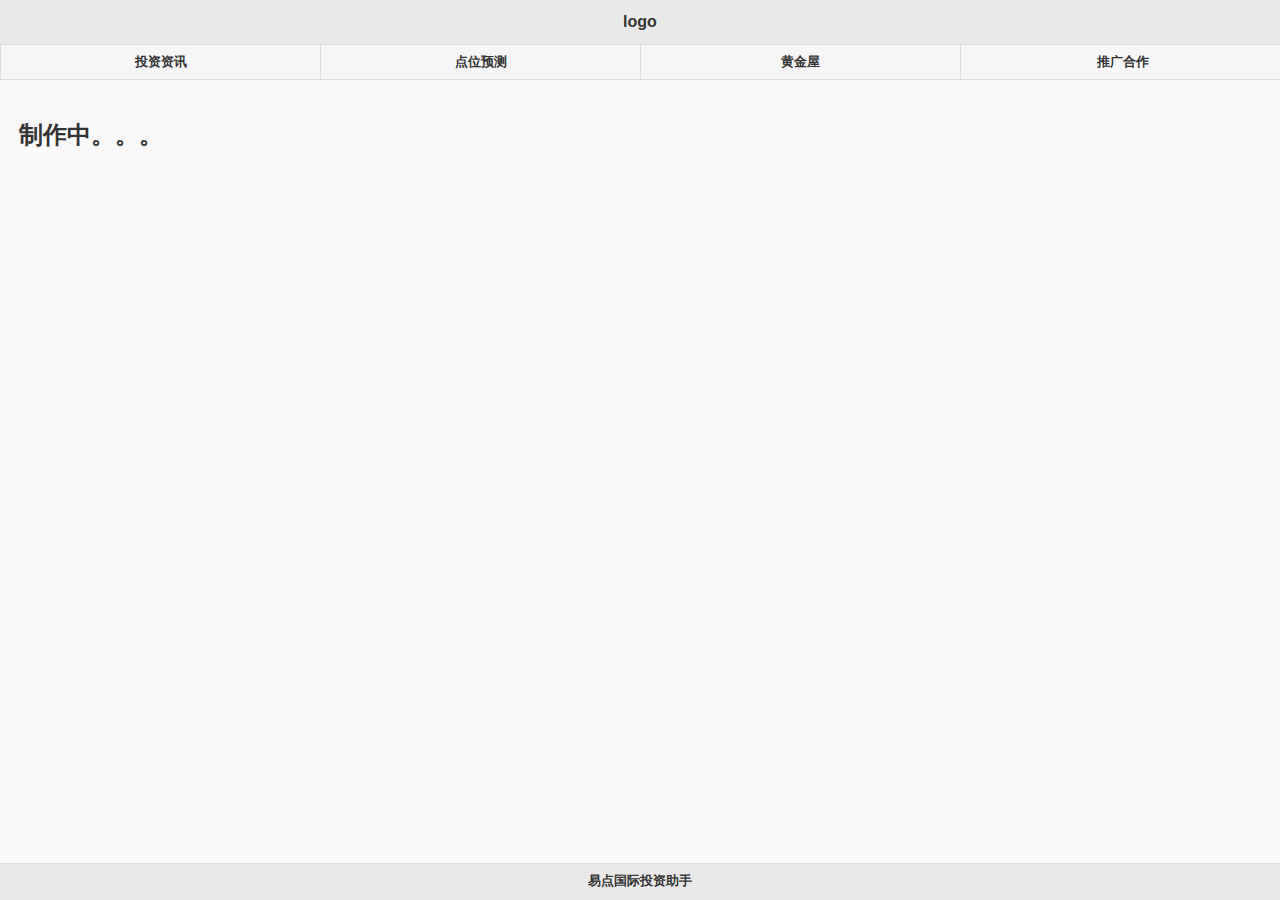
<file: index.html>
<!DOCTYPE html>
<html lang="en">
<head>
    <meta charset="UTF-8">
    <meta name="viewport" content="width=device-width, initial-scale=1">
    <link rel="stylesheet" type="text/css" href="lib/jquery.mobile-1.4.5.css">
    <link rel="stylesheet" type="text/css" href="css/main.css">
    <script src="lib/jquery-1.10.2.min.js"></script>
    <script src="lib/jquery.mobile-1.4.5.js"></script>
    <script src="src/main.js"></script>
    <script>
        $(document).ready(function(){
            dym.main.init();
        });
    </script>
    <title>Document</title>
</head>

<body>
    <div data-role="page" class="jqm-demos" data-quicklinks="true">
        <div data-demo-html="true">
            <div data-role="tabs">
                <div data-role="header" data-position="fixed" data-tap-toggle="false">
                    <h1>logo</h1>
                    <div data-role="navbar">
                        <ul>
                            <li><a href="#p1" data-theme="a" data-ajax="false">投资资讯</a></li>
                            <li><a href="#p2" data-theme="a" data-ajax="false">点位预测</a></li>
                            <li><a href="#p3" data-theme="a" data-ajax="false">黄金屋</a></li>
                            <li><a href="#p4" data-theme="a" data-ajax="false">推广合作</a></li>
                        </ul>
                    </div>
                </div>
                <div id="p1" class="ui-content">
                    <h2>制作中。。。</h2>
                </div>
                <div id="p2" class="ui-content">
                    <div data-role="navbar">
                        <ul>
                            <li class="page2Nav"><a class="ui-btn-active" href="#" data-theme="a">上升行情</a></li>
                            <li class="page2Nav"><a href="#" data-theme="a">下跌行情</a></li>
                        </ul>
                    </div>
                    <div class="page2_sub page2_sub1">
                        <div class="ui-corner-all custom-corners group1">
                            <div class="ui-bar ui-bar-a">
                                <h3>上升行情</h3>
                            </div>
                            <div class="ui-body ui-body-a">
                                <label for="s_s1">波段低点 S1</label>
                                <input type="number" id="s_s1"/>
                                <label for="s_s2">波段高点 S2</label>
                                <input type="number" id="s_s2"/>
                                <label for="s_s3">实际回调点位 S3</label>
                                <input type="number" id="s_s3"/>
                            </div>
                        </div>
                        <div class="ui-corner-all custom-corners group2">
                            <div class="ui-bar ui-bar-a">
                                <h3>多单关注点</h3>
                            </div>
                            <div class="ui-body ui-body-none ui-body-a">
                                <div class="ui-grid-b">
                                    <div class="ui-block-a">
                                        <div class="ui-content p_1">--.--</div>
                                        <div class="ui-bar ui-bar-a">关注点1</div>
                                    </div>
                                    <div class="ui-block-b">
                                        <div class="ui-content p_2">--.--</div>
                                        <div class="ui-bar ui-bar-a">关注点2</div>
                                    </div>
                                    <div class="ui-block-c">
                                        <div class="ui-content p_3">--.--</div>
                                        <div class="ui-bar ui-bar-a">关注点3</div>
                                    </div>
                                </div>
                            </div>
                            <div class="ui-corner-all custom-corners group3">
                                <div class="ui-bar ui-bar-a">
                                    <h3>止盈关注点</h3>
                                </div>
                                <div class="ui-body ui-body-none ui-body-a">
                                    <div class="ui-grid-b">
                                        <div class="ui-block-a">
                                            <div class="ui-content p_4">--.--</div>
                                            <div class="ui-bar ui-bar-a">关注点1</div>
                                        </div>
                                        <div class="ui-block-b">
                                            <div class="ui-content p_5">--.--</div>
                                            <div class="ui-bar ui-bar-a">关注点2</div>
                                        </div>
                                        <div class="ui-block-c">
                                            <div class="ui-content p_6">--.--</div>
                                            <div class="ui-bar ui-bar-a">关注点3</div>
                                        </div>
                                    </div>
                                </div>
                            </div>
                        </div>
                        <div class="ui-content">多单止损判断：当行情有效跌破前期波动低点，暂时离场观望。</div>
                    </div>
                    <div class="page2_sub page2_sub2">
                        <div class="ui-corner-all custom-corners group1">
                            <div class="ui-bar ui-bar-a">
                                <h3>下跌行情</h3>
                            </div>
                            <div class="ui-body ui-body-a">
                                <label for="x_s1">波段高点 S1</label>
                                <input type="number" id="x_s1"/>
                                <label for="x_s2">波段低点 S2</label>
                                <input type="number" id="x_s2"/>
                                <label for="x_s3">实际反弹点位 S3</label>
                                <input type="number" id="x_s3"/>
                            </div>
                        </div>
                        <div class="ui-corner-all custom-corners group2">
                            <div class="ui-bar ui-bar-a">
                                <h3>空单关注点</h3>
                            </div>
                            <div class="ui-body ui-body-none ui-body-a">
                                <div class="ui-grid-b">
                                    <div class="ui-block-a">
                                        <div class="ui-content p_1">--.--</div>
                                        <div class="ui-bar ui-bar-a">关注点1</div>
                                    </div>
                                    <div class="ui-block-b">
                                        <div class="ui-content p_2">--.--</div>
                                        <div class="ui-bar ui-bar-a">关注点2</div>
                                    </div>
                                    <div class="ui-block-c">
                                        <div class="ui-content p_3">--.--</div>
                                        <div class="ui-bar ui-bar-a">关注点3</div>
                                    </div>
                                </div>
                            </div>
                            <div class="ui-corner-all custom-corners group3">
                                <div class="ui-bar ui-bar-a">
                                    <h3>止盈关注点</h3>
                                </div>
                                <div class="ui-body ui-body-none ui-body-a">
                                    <div class="ui-grid-b">
                                        <div class="ui-block-a">
                                            <div class="ui-content p_4">--.--</div>
                                            <div class="ui-bar ui-bar-a">关注点1</div>
                                        </div>
                                        <div class="ui-block-b">
                                            <div class="ui-content p_5">--.--</div>
                                            <div class="ui-bar ui-bar-a">关注点2</div>
                                        </div>
                                        <div class="ui-block-c">
                                            <div class="ui-content p_6">--.--</div>
                                            <div class="ui-bar ui-bar-a">关注点3</div>
                                        </div>
                                    </div>
                                </div>
                            </div>
                        </div>
                        <div class="ui-content">空单止损判断：当行情有效突破前期波动高点，暂时离场观望。</div>
                    </div>
                </div>
                <div id="p3" class="ui-content">
                    <div class="thumbItem">
                        <img class="img-responsive" src="images/1.jpg"/>
                        <div class="ui-bar ui-bar-a">信用卡基金理财投资书籍</div>
                    </div>
                    <div class="thumbItem">
                        <img class="img-responsive" src="images/2.jpg"/>
                        <div class="ui-bar ui-bar-a">正版 期货投资交易从入门到放弃</div>
                    </div>
                    <div class="thumbItem">
                        <img class="img-responsive" src="images/3.jpg"/>
                        <div class="ui-bar ui-bar-a">投资者必读金融理财宝典</div>
                    </div>
                    <div class="thumbItem">
                        <img class="img-responsive" src="images/4.jpg"/>
                        <div class="ui-bar ui-bar-a">投资者必读金融理财宝典</div>
                    </div>
                </div>
                <div id="p4" class="ui-content">
                    <p>说明。。。。。。。。。。。。</p>
                    <p>说明。。。。。。。。。。。。</p>
                    <p>说明。。。。。。。。。。。。</p>
                    <p>说明。。。。。。。。。。。。</p>
                    <p>说明。。。。。。。。。。。。</p>
                    <p>说明。。。。。。。。。。。。</p>
                </div>
            </div>
        </div>
        <div data-role="footer" data-position="fixed" data-tap-toggle="false" class="jqm-footer">
            <h3>易点国际投资助手</h3>
        </div>
    </div>
    <!-- /page -->
</body>

</html>
</file>
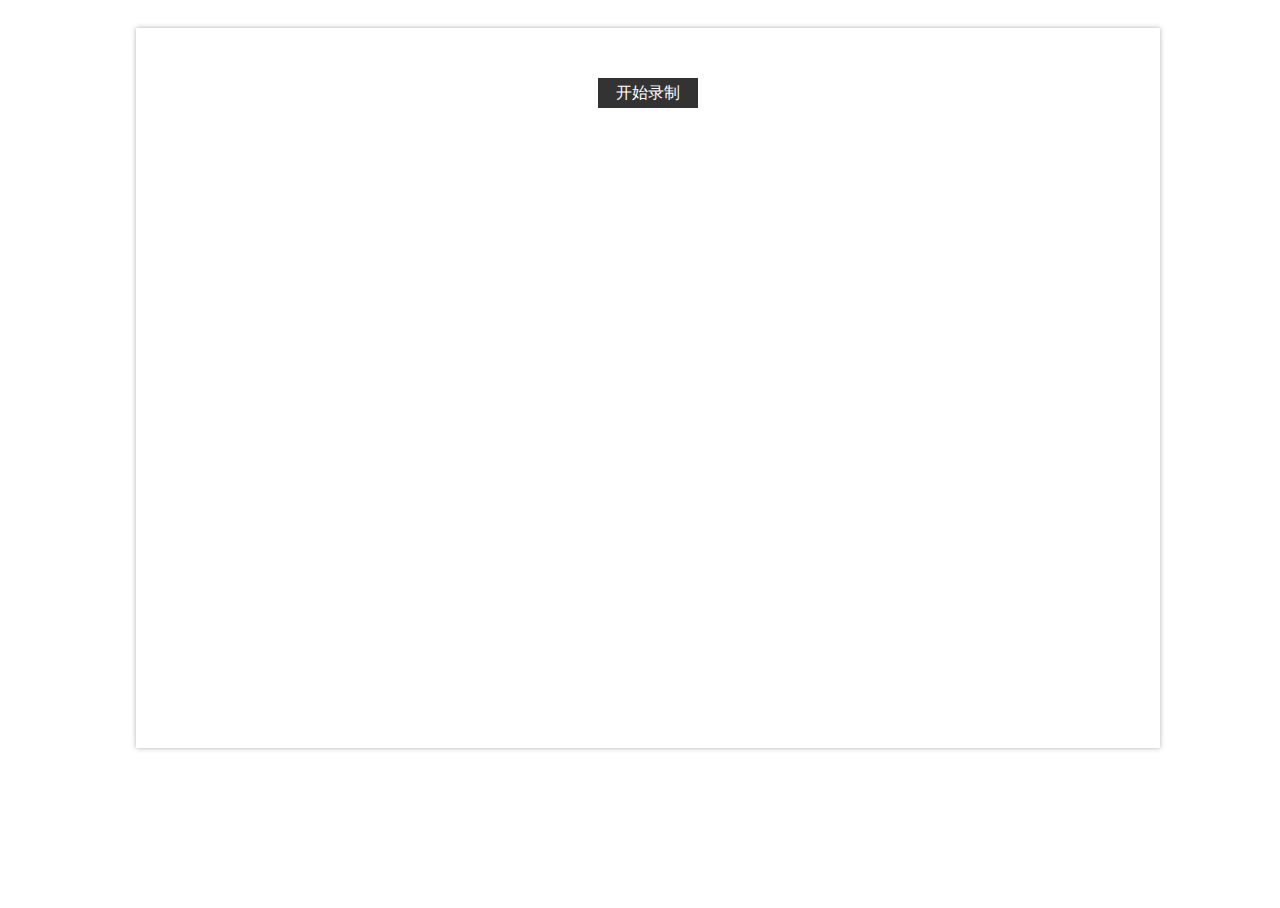
<file: demo.html>
<!DOCTYPE html>
<html>
<style type="text/css">
html,
body {
  width: 100%;
  height: 100%;
  overflow: hidden;
}

.log {
  width: 100%;
}

.btn {
  width: 100px;
  height: 30px;
  line-height: 30px;
  background: #333;
  color: #fff;
  text-align: center;
  cursor: pointer;
  transition: all 0.5s;
}

.btn:hover {
  background: #FF3300;
}

.recordContainer {
  margin: 20px auto 0 auto;
  width: 80%;
  height: 80%;
  overflow: hidden;
  box-shadow: 0 0 5px rgb(0, 0, 0.1, 0.3);
}

#preview {
  display: block;
  margin: 20px auto 0 auto;
}

.startBtn {
  position: relative;
  margin: 50px auto 0 auto;
}

.videoContainer {
  position: absolute;
  top: 0;
  visibility: hidden;
  margin: 20px auto 0 auto;
  width: 80%;
  height: 80%;
  overflow: hidden;
  box-shadow: 0 0 5px rgb(0, 0, 0.1, 0.3);
}

#theVideo {
  display: block;
  margin: 20px auto 0 auto;
}

.tool {
  width: 100%;
  text-align: center;
}

.resetBtn {
  display: inline-block;
  margin: 5px;
}

.downloadBtn {
  display: inline-block;
  text-decoration: none;
  margin: 5px;
}

</style>

<body>
  <div class="recordContainer">
    <div class="btn startBtn">开始录制</div>
    <video id="preview" width="800" height="500" autoplay muted="true"></video>
  </div>
  <div class="videoContainer">
    <video id="theVideo" width="800" height="500" controls></video>
    <div class="tool">
      <div class="btn resetBtn">重新录制</div>
      <a class="btn downloadBtn">下载视频</a>
    </div>
  </div>
  <div class="log"></div>
  <script>
  let showStop = false;
  let logDom = document.querySelector(".log");
  let recordContainer = document.querySelector(".recordContainer");
  let startBtn = document.querySelector(".startBtn");
  let preview = document.querySelector("#preview");
  let videoContainer = document.querySelector(".videoContainer");
  let theVideo = document.querySelector("#theVideo");
  let resetBtn = document.querySelector(".resetBtn");
  let downloadBtn = document.querySelector(".downloadBtn");




  startBtn.addEventListener("click", function() {
    if (showStop) {
      showStop = false;
      recordContainer.style.visibility = "hidden";
      videoContainer.style.visibility = "visible";
      stop(preview.srcObject);
    } else {
      showStop = true;
      startBtn.innerHTML = "停止";
      navigator.mediaDevices.getDisplayMedia({ video: 1, audio: 1 })
        .then(stream => {

          let micStream = null;
          // navigator.mediaDevices.enumerateDevices().then(function(devices) {
          //   let micNumber = 0;
          //   console.log(devices);
          //   devices.forEach(function(device) {
          //     if (device.kind == "audiooutput" &&  device.label =="默认 - Internal Speakers (Built-in)") {
          //       micNumber++;
          //     }
          //   })
          //   console.log("micNumber=" + micNumber)
          // });
          //
          console.log("+++",stream.getAudioTracks());
          
          let recorder = new MediaRecorder(stream);
            preview.srcObject = stream;
            //
            // let context = new AudioContext();
            // let audioDestination = context.createMediaStreamDestination();
            // const micSource = context.createMediaStreamSource(micStream);
            // const micGain = context.createGain();
            // micGain.gain.value = 1.0;//---------音量
            // micSource.connect(micGain).connect(audioDestination);
            // //

            // micStream.getAudioTracks().forEach(function(track) {
            //   stream.addTrack(track);
            // });
            //

            
            preview.captureStream = preview.captureStream || preview.mozCaptureStream;
            let chunks = [];
            chunks.length = 0;
            recorder.ondataavailable = event => chunks.push(event.data);
            recorder.start();
            recorder.onstop = function(e) {
              console.log(stream.getAudioTracks());
              //
              let recordedBlob = new Blob(chunks, { type: "video/webm; codecs=vp8" });
              theVideo.src = URL.createObjectURL(recordedBlob);
              downloadBtn.href = theVideo.src;
              downloadBtn.download = "recordedVideo.webm";
            }
          //
          navigator.mediaDevices.getUserMedia({ audio: true }).then(function(_micStream) {
            //micStream = _micStream
            //console.log("----",micStream);

            // let context = new AudioContext();
            // let audioDestination = context.createMediaStreamDestination();
            // const micSource = context.createMediaStreamSource(micStream);
            // const micGain = context.createGain();
            // micGain.gain.value = 1.0;//---------音量
            // micSource.connect(micGain).connect(audioDestination);
            // //

            // micStream.getAudioTracks().forEach(function(track) {
            //   stream.addTrack(track);
            // });

            //
            

          });



        })
        .catch(log);
    }

  }, false);

  resetBtn.addEventListener("click", function() {
    startBtn.innerHTML = "开始录制";
    recordContainer.style.visibility = "visible";
    videoContainer.style.visibility = "hidden";
  })

  function stop(stream) {
    stream.getTracks().forEach(track => track.stop());
  }

  function log(msg) {
    logDom.innerHTML += msg + "\n";
  }

  function SoundMeter(context) {
    this.context = context;
    this.instant = 0.0;
    this.slow = 0.0;
    this.clip = 0.0;
    this.script = context.createScriptProcessor(2048, 1, 1);
    var that = this;
    this.script.onaudioprocess = function(event) {
      var input = event.inputBuffer.getChannelData(0);
      var i;
      var sum = 0.0;
      var clipcount = 0;
      for (i = 0; i < input.length; ++i) {
        sum += input[i] * input[i];
        if (Math.abs(input[i]) > 0.99) {
          clipcount += 1;
        }
      }
      that.instant = Math.sqrt(sum / input.length);
      that.slow = 0.95 * that.slow + 0.05 * that.instant;
      that.clip = clipcount / input.length;
    };
  }

  SoundMeter.prototype.connectToSource = function(stream, callback) {
    console.log("SoundMeter connecting");
    try {
      this.mic = this.context.createMediaStreamSource(stream);
      this.mic.connect(this.script);
      // necessary to make sample run, but should not be.
      this.script.connect(this.context.destination);
      if (typeof callback !== "undefined") {
        callback(null);
      }
    } catch (e) {
      console.error(e);
      if (typeof callback !== "undefined") {
        callback(e);
      }
    }
  };
  SoundMeter.prototype.stop = function() {
    this.mic.disconnect();
    this.script.disconnect();
  };


  // let preview = document.getElementById("preview");
  // let recording = document.getElementById("recording");
  // let startButton = document.getElementById("startButton");
  // let stopButton = document.getElementById("stopButton");
  // let downloadButton = document.getElementById("downloadButton");
  // let logElement = document.getElementById("log");

  // let recordingTimeMS = 25000;

  // function log(msg) {
  //   logElement.innerHTML += msg + "\n";
  // }

  // function wait(delayInMS) {
  //   return new Promise(resolve => setTimeout(resolve, delayInMS));
  // }

  // function startRecording(stream, lengthInMS) {
  //   let recorder = new MediaRecorder(stream);
  //   let data = [];

  //   recorder.ondataavailable = event => data.push(event.data);
  //   recorder.start();
  //   log(recorder.state + " for " + (lengthInMS / 1000) + " seconds...");

  //   let stopped = new Promise((resolve, reject) => {
  //     recorder.onstop = resolve;
  //     recorder.onerror = event => reject(event.name);
  //   });

  //   let recorded = wait(lengthInMS).then(
  //     () => recorder.state == "recording" && recorder.stop()
  //   );

  //   return Promise.all([
  //       stopped,
  //       recorded
  //     ])
  //     .then(() => data);
  // }

  // function stop(stream) {
  //   stream.getTracks().forEach(track => track.stop());
  // }

  // startButton.addEventListener("click", function() {
  //   //navigator.mediaDevices.getUserMedia({
  //   navigator.mediaDevices.getDisplayMedia({
  //       video: true,
  //       audio: true
  //     }).then(stream => {
  //       preview.srcObject = stream;
  //       downloadButton.href = stream;
  //       preview.captureStream = preview.captureStream || preview.mozCaptureStream;
  //       return new Promise(resolve => preview.onplaying = resolve);
  //     }).then(() => startRecording(preview.captureStream(), recordingTimeMS))
  //     .then(recordedChunks => {
  //       let recordedBlob = new Blob(recordedChunks, { type: "video/webm" });
  //       //let recordedBlob = new Blob(recordedChunks, { type: "video/mp4" });
  //       recording.src = URL.createObjectURL(recordedBlob);
  //       downloadButton.href = recording.src;
  //       downloadButton.download = "RecordedVideo.webm";
  //       //downloadButton.download = "RecordedVideo.mp4";

  //       log("Successfully recorded " + recordedBlob.size + " bytes of " +
  //         recordedBlob.type + " media.");
  //     })
  //     .catch(log);
  // }, false);

  // stopButton.addEventListener("click", function() {
  //   stop(preview.srcObject);
  // }, false);

  </script>
</body>

</html>
</file>
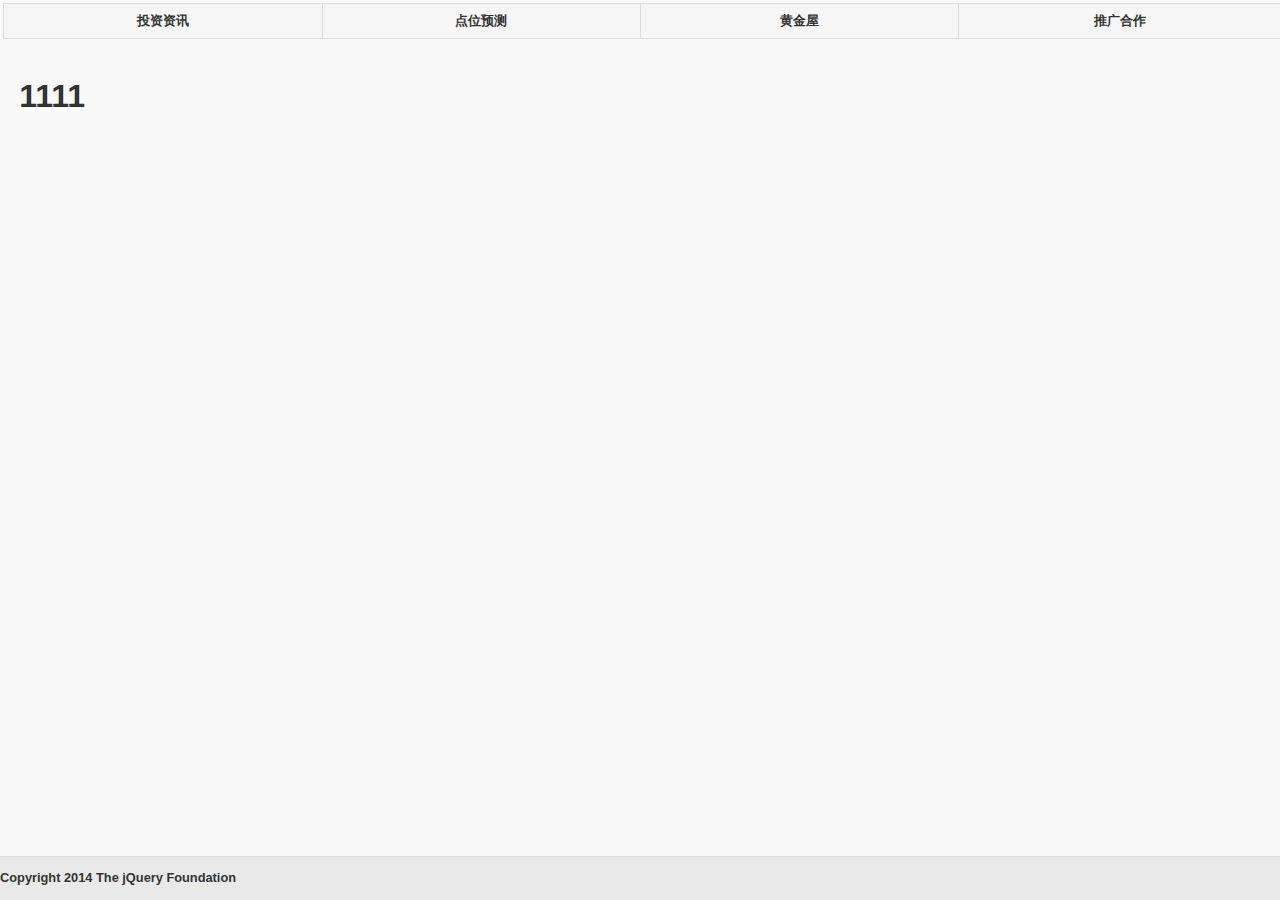
<file: index副本.html>
<!DOCTYPE html>
<html lang="en">

<head>
    <meta charset="UTF-8">
    <meta name="viewport" content="width=device-width, initial-scale=1">
    <link rel="stylesheet" type="text/css" href="lib/jquery.mobile-1.4.5.css">
    <link rel="stylesheet" type="text/css" href="css/main.css">
    <script src="lib/jquery-1.10.2.min.js"></script>
    <script src="lib/jquery.mobile-1.4.5.js"></script>
    <title>Document</title>
</head>

<body>
    <div data-role="page" class="jqm-demos" data-quicklinks="true">
        <div data-demo-html="true">
            <div data-role="tabs">
                <div data-role="navbar">
                    <ul>
                        <li><a href="#p1" data-theme="a" data-ajax="false">投资资讯</a></li>
                        <li><a href="#p2" data-theme="a" data-ajax="false">点位预测</a></li>
                        <li><a href="#p3" data-theme="a" data-ajax="false">黄金屋</a></li>
                        <li><a href="#p4" data-theme="a" data-ajax="false">推广合作</a></li>
                    </ul>
                </div>
                <div id="p1" class="ui-content">
                    <h1>1111</h1>
                </div>
                <div id="p2" class="ui-content">
                    <div data-role="tabs">
                        <div data-role="navbar">
                            <ul>
                                <li><a href="#p2_1" data-theme="a" data-ajax="false">上升行情</a></li>
                                <li><a href="#p2_2" data-theme="a" data-ajax="false">下跌行情</a></li>
                            </ul>
                        </div>
                        <div id="p2_1">
                            <div class="ui-corner-all custom-corners group1">
                                <div class="ui-bar ui-bar-a">
                                    <h3>上升行情</h3>
                                </div>
                                <div class="ui-body ui-body-a">
                                    <label for="s_s1">波段低点 S1</label>
                                    <input type="number" id="s_s1"/>
                                    <label for="s_s2">波段高点 S2</label>
                                    <input type="number" id="s_s2"/>
                                    <label for="s_s3">实际回调点位 S3</label>
                                    <input type="number" id="s_s3"/>
                                </div>
                            </div>
                            <div class="ui-corner-all custom-corners group2">
                                <div class="ui-bar ui-bar-a">
                                    <h3>多单关注点</h3>
                                </div>
                                <div class="ui-body ui-body-none ui-body-a">
                                    <div class="ui-grid-b">
                                        <div class="ui-block-a">
                                            <div class="ui-content">000.00</div>
                                            <div class="ui-bar ui-bar-a">关注点1</div>
                                        </div>
                                        <div class="ui-block-b">
                                            <div class="ui-content">000.00</div>
                                            <div class="ui-bar ui-bar-a">关注点1</div>
                                        </div>
                                        <div class="ui-block-c">
                                            <div class="ui-content">000.00</div>
                                            <div class="ui-bar ui-bar-a">关注点1</div>
                                        </div>
                                    </div>
                                </div>
                                <div class="ui-corner-all custom-corners group3">
                                    <div class="ui-bar ui-bar-a">
                                        <h3>止盈关注点</h3>
                                    </div>
                                    <div class="ui-body ui-body-none ui-body-a">
                                        <div class="ui-grid-b">
                                            <div class="ui-block-a">
                                                <div class="ui-content">000.00</div>
                                                <div class="ui-bar ui-bar-a">关注点1</div>
                                            </div>
                                            <div class="ui-block-b">
                                                <div class="ui-content">000.00</div>
                                                <div class="ui-bar ui-bar-a">关注点1</div>
                                            </div>
                                            <div class="ui-block-c">
                                                <div class="ui-content">000.00</div>
                                                <div class="ui-bar ui-bar-a">关注点1</div>
                                            </div>
                                        </div>
                                    </div>
                                </div>
                            </div>
                        </div>
                        <div id="p2_2">

                        </div>
                    </div>
                </div>
                <div id="p3" class="ui-content">
                    <h1>3333333</h1>
                </div>
                <div id="p4" class="ui-content">
                    <h1>444444</h1>
                </div>
            </div>
        </div>
        <div data-role="footer" data-position="fixed" data-tap-toggle="false" class="jqm-footer">
            <p>Copyright 2014 The jQuery Foundation</p>
        </div>
    </div>
    </div>
    <!-- /page -->
</body>

</html>
</file>
<file: css/main.css>
.ui-body-none{
    padding: 0;
}
.img-responsive{
    max-width: 100%;
    height: auto;
    display: block;
}
.center-block {
    display: block;
    margin-left: auto;
    margin-right: auto;
}
.test{
    margin: 0;
    padding: 0;
}
#p2_1{
    overflow: hidden;
}
.group1{
    margin-top:1em;;
}
.group2{
    margin-top:1em;;
}
.group3{
    margin-top:1em;;
}
.jqm-footer{
    font-size: 0.8em;
}

.thumbItem{
    margin-top: 1em;
}
</file>
